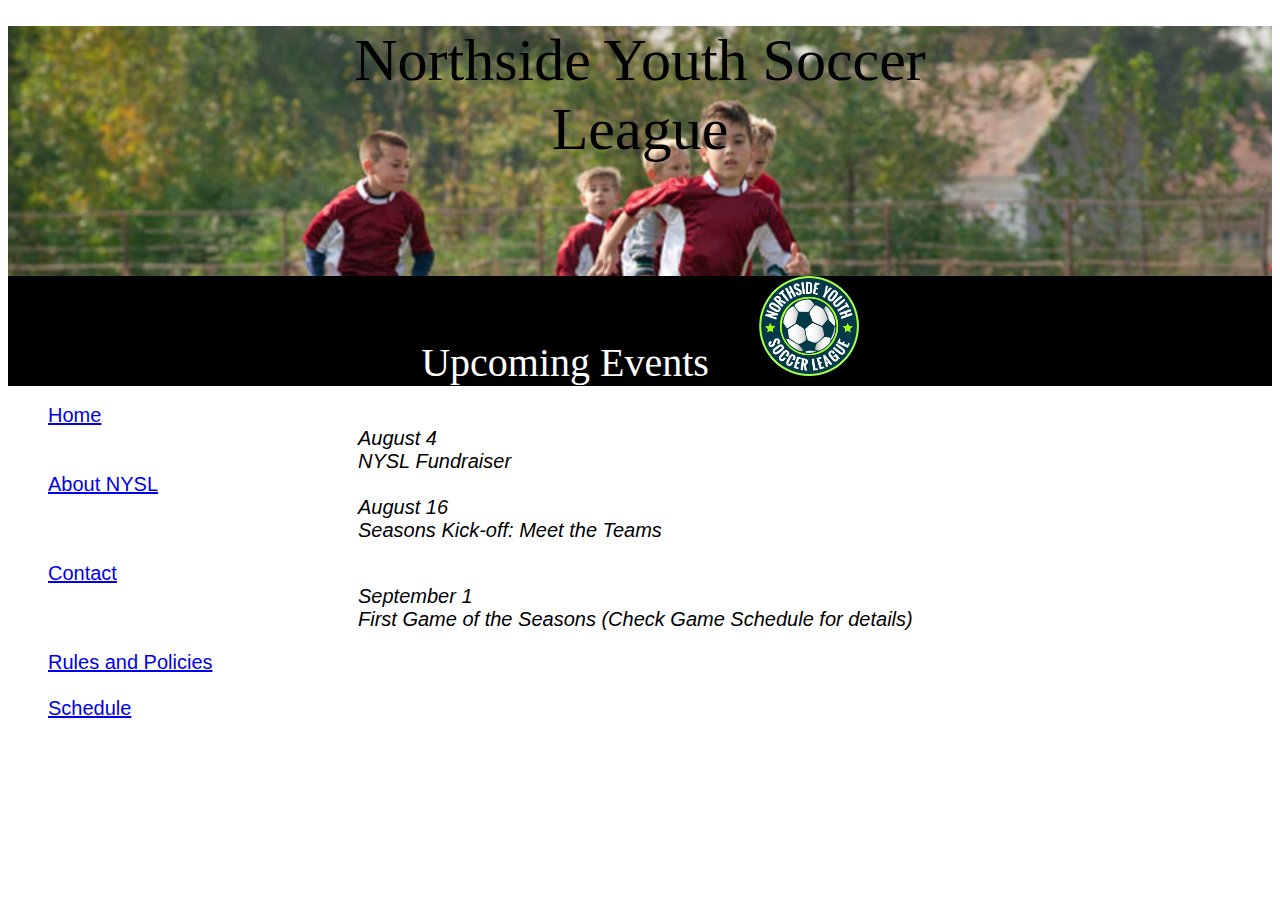
<file: index.html>
<!DOCTYPE html>
</html>
<html lang="es">
<head>     
    <meta charset="UTF-8">
    <meta http-equiv="X-UA-Compatible" content="IE=edge">
    <meta name="viewport" content="width=device-width, initial-scale=1.0">
    <title>Northside</title>
    <link rel="stylesheet" href="estilos\nysl1.css">
</head>
<body>
<br>
     <div id="titulo">Northside Youth Soccer League</div>
     <div id= "subtitulo">Upcoming Events <img src="nysl_logo.png"  style= "width:100px; height:100px;"> </div>
    <br>
     <div id="eventos">
       <a href= "index.html"> Home </a> </div>
     <div id=cursiva> August 4 <br>
               NYSL Fundraiser   </div>
     <div id="eventos">
          <a href= "about.html" > About NYSL </a>  </div>
     <div id=cursiva> August 16  <br>
               Seasons Kick-off: Meet the Teams  </p> </div>
     <div id="eventos">
          <a href= "contact.html"> Contact </a>  </div> 
     <div id=cursiva> September 1 <br>
      First Game of the Seasons (Check Game Schedule for details) </p> </div>
     </div>
     <div id="eventos">
          <a href= "rules.html"> Rules and Policies </a>  </div> 
     </div>
     <div id="eventos"> <br>
          <a href= "game.html"> Schedule </a>  </div> 
     </div>
</body>
</html>
</file>
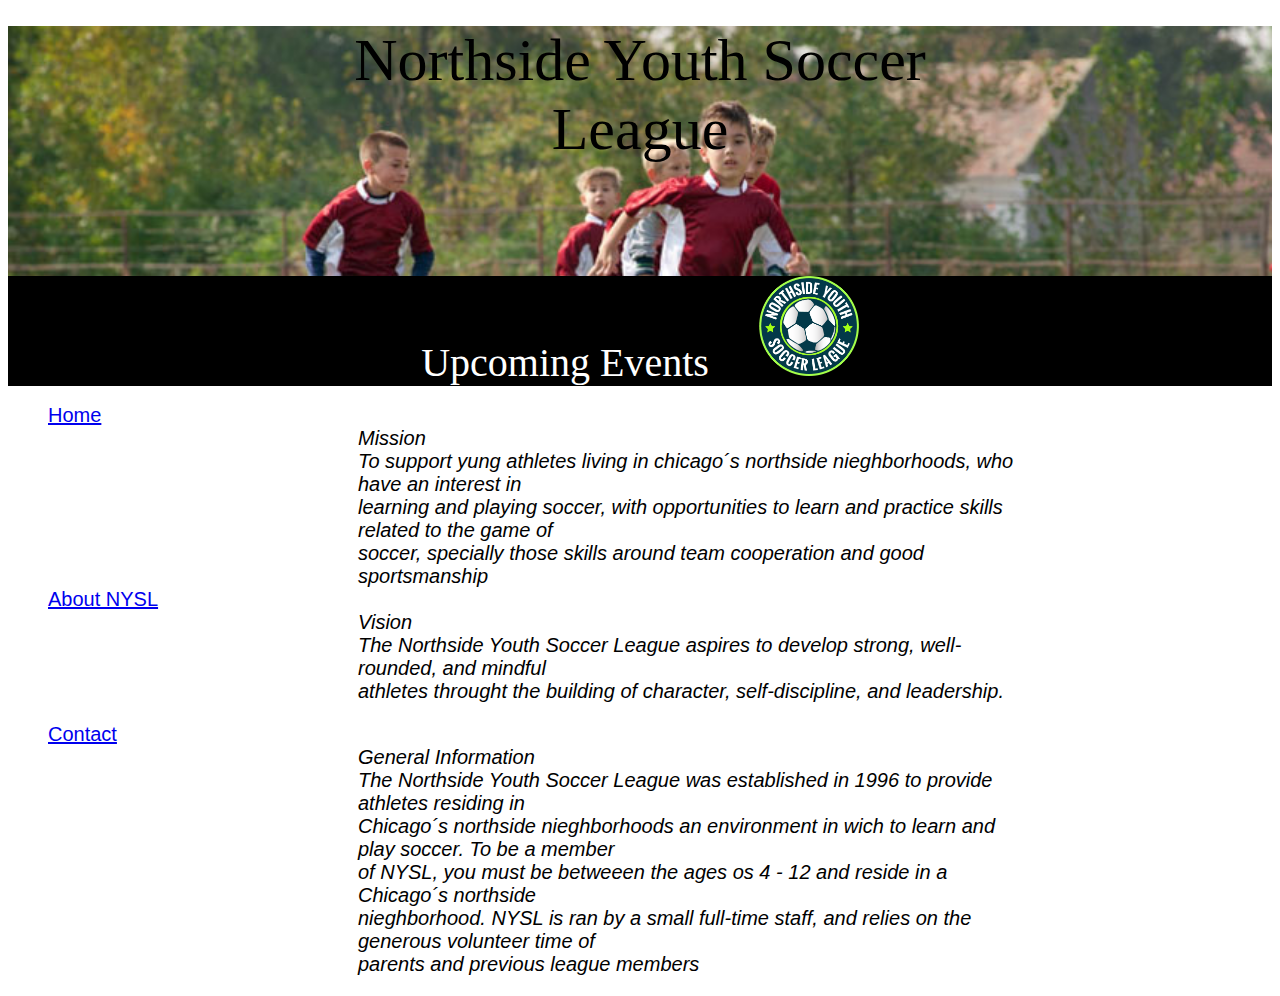
<file: about.html>
<!DOCTYPE html>
</html>
<html lang="es">
<head>     
    <meta charset="UTF-8">
    <meta http-equiv="X-UA-Compatible" content="IE=edge">
    <meta name="viewport" content="width=device-width, initial-scale=1.0">
    <title>Northside</title>
    <link rel="stylesheet" href="estilos\nysl1.css">
</head>
<body>
<br>
     <div id="titulo">Northside Youth Soccer League</div>
     <div id= "subtitulo">Upcoming Events <img src="nysl_logo.png"  style= "width:100px; height:100px;"> </div>
    <br>
     <div id="eventos">
       <a href= "index.html"> Home </a> </div>
     <div id=cursiva> Mission <br>
          To support yung athletes living in chicago´s northside nieghborhoods, who have an interest in <br>
          learning and playing soccer, with opportunities to learn and practice skills related to the game of <br>
          soccer, specially those skills around team cooperation and good sportsmanship  </div>
     <div id="eventos">
          <a href= "about.html" > About NYSL </a>  </div>
     <div id=cursiva> Vision <br>
          The Northside Youth Soccer League aspires to develop strong, well-rounded, and mindful <br>
          athletes throught the building of character, self-discipline, and leadership. </p> </div>
     <div id="eventos">
          <a href= "contact.html"> Contact </a>  </div> 
     <div id=cursiva> General Information <br>
          The Northside Youth Soccer League was established in 1996 to provide athletes residing in <br>
          Chicago´s northside nieghborhoods an environment in wich to learn and play soccer. To be a member <br>
          of NYSL, you must be betweeen the ages os 4 - 12 and reside in a Chicago´s northside <br>
          nieghborhood. NYSL is ran by a small full-time staff, and relies on the generous volunteer time of <br>
     parents and previous league members    </p> </div>
     </div>
</body>
</html>
</file>
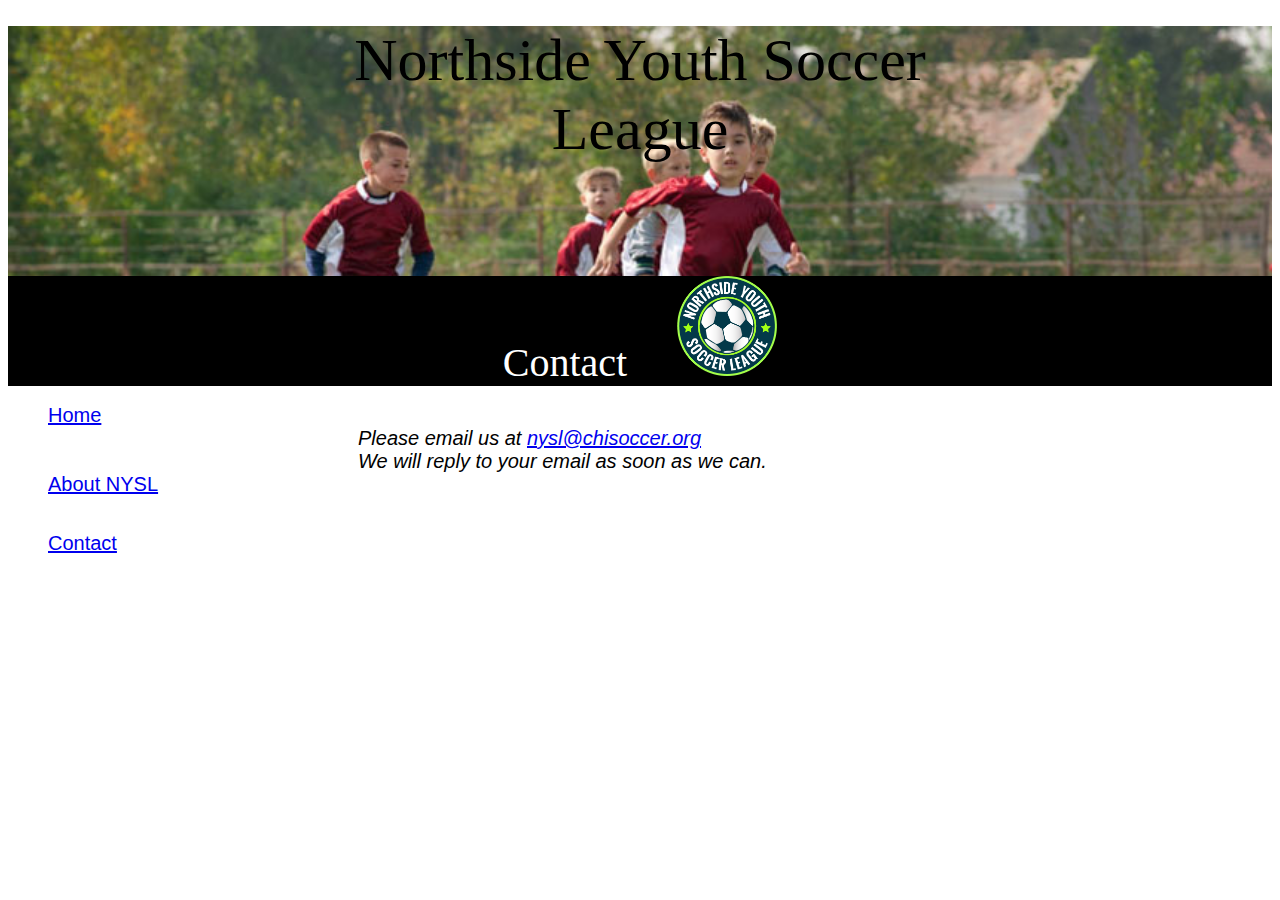
<file: contact.html>
<!DOCTYPE html>
</html>
<html lang="es">
<head>     
    <meta charset="UTF-8">
    <meta http-equiv="X-UA-Compatible" content="IE=edge">
    <meta name="viewport" content="width=device-width, initial-scale=1.0">
    <title>Northside</title>
    <link rel="stylesheet" href="estilos\nysl1.css">
</head>
<body>
<br>
     <div id="titulo">Northside Youth Soccer League</div>
     <div id= "subtitulo">Contact <img src="nysl_logo.png"  style= "width:100px; height:100px;"> </div>
     <br>
     <div id="eventos">
       <a href= "index.html"> Home </a> </div>
     <div id=cursiva> Please email us at <a href="mailto:nysl@chisoccer.org" >nysl@chisoccer.org</a> <br> 
            We will reply to your email as soon as we can. </div>
     <div id="eventos">
          <a href= "about.html" > About NYSL </a>  </div> <br>
          <br>
     <div id="eventos">
          <a href= "contact.html"> Contact </a>  </div> 
     </div>
</body>
</html>
</file>
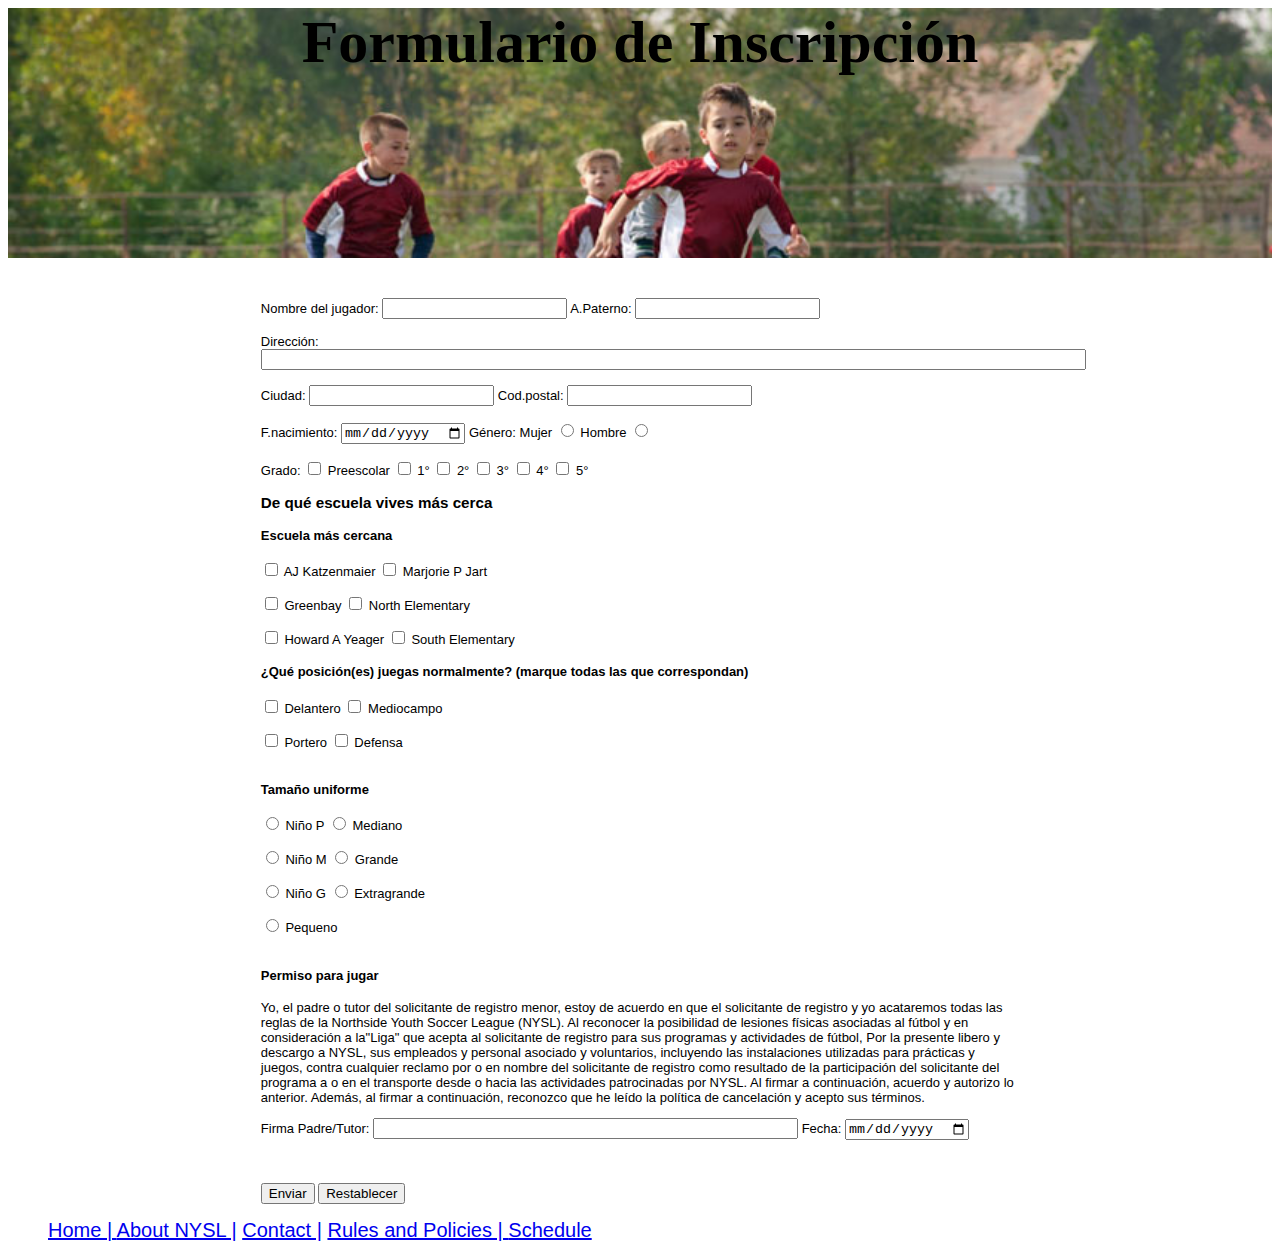
<file: form.html>
<html lang="en">
<head>
    <meta charset="UTF-8">
    <meta http-equiv="X-UA-Compatible" content="IE=edge">
    <meta name="viewport" content="width=device-width, initial-scale=1.0">
    <title>Form</title>
    <link rel="stylesheet" href="estilos\nysl1.css">
</head>
<body>
    <h1 id="titulo">Formulario de Inscripción</h1>
    <form action="show_data.html" method="get">
    <div>
        <!-- primer bloque del formulario -->
        <label for="fname">Nombre del jugador:</label>
        <input type="text" id="fname" name="fname">
        <label for="lname">A.Paterno:</label>
        <input type="text" id="lname" name="lname"><br><br>
        <label for="adress">Dirección:</label>
        <input type="text" id="adress" name="adress" size="100"><br><br>
        <label for="city">Ciudad:</label>
        <input type="text" id="city" name="city">
        <label for="cpostal">Cod.postal:</label>
        <input type="text" id="cpostal" name="cpostal"><br><br>
        <label for="bornd">F.nacimiento:</label>
        <input type="date" id="bornd" name="bornd">
        <label >Género:</label>
        <label for="mujer">Mujer</label>
        <input type="radio" id="mujer" name="tipo_gen" value="mujer">
        <label for="hombre">Hombre</label>
        <input type="radio" id="hombre" name="tipo_gen" value="hombre"><br><br>
        <label >Grado:</label>
        <input type="checkbox" id="pregrado" name="grado" value="pregrado">
        <label >Preescolar</label> 
        <input type="checkbox" id="1grado" name="grado" value="1grado">
        <label >1°</label>
        <input type="checkbox" id="2grado" name="grado" value="2grado">
        <label >2°</label>
        <input type="checkbox" id="3grado" name="grado" value="3grado">
        <label >3°</label>
        <input type="checkbox" id="4grado" name="grado" value="4grado">
        <label >4°</label>
        <input type="checkbox" id="5grado" name="grado" value="5grado">
        <label >5°</label>
        <!-- consulta por la escuela mas cercana-->
        <h3>De qué escuela vives más cerca</h3>
        <h4>Escuela más cercana</h4>
        <input type="checkbox" id="AJ Katzenmaier" name="escuela" value="AJ Katzenmaier">
        <label >AJ Katzenmaier</label>
        <input type="checkbox" id="Marjorie P Hart" name="escuela" value="Marjorie P Hart">
        <label >Marjorie P Jart</label><br><br>
        <input type="checkbox" id="Greenbay" name="escuela" value="Greenbay">
        <label >Greenbay</label>
        <input type="checkbox" id="North Elementary" name="escuela" value="North Elementary">
        <label >North Elementary</label><br><br>
        <input type="checkbox" id="Howard A Yeager" name="escuela" value="Howard A Yeager">
        <label >Howard A Yeager</label>
        <input type="checkbox" id="South Elementary" name="escuela" value="South Elementary">
        <label >South Elementary</label>
        <!-- consulta por la posicion en el juego-->
        <h4>¿Qué posición(es) juegas normalmente? (marque todas las que correspondan)</h4>
        <input type="checkbox" id="delantero" name="posicion" value="delantero">
        <label >Delantero</label>
        <input type="checkbox" id="mediocampo" name="posicion" value="mediocampo">
        <label >Mediocampo</label><br><br>
        <input type="checkbox" id="portero" name="posicion" value="portero">
        <label >Portero</label>
        <input type="checkbox" id="defensa" name="posicion" value="defensa">
        <label >Defensa</label><br><br>
        <!-- pregunta por la talla del uniforme-->
        <h4>Tamaño uniforme</h4>
        <input type="radio" id="ninop" name="tam_uniforme" value="ninop">
        <label for="ninop">Niño P</label>
        <input type="radio" id="mediano" name="tam_uniforme" value="mediano">
        <label for="mediano">Mediano</label><br><br>
        <input type="radio" id="ninom" name="tam_uniforme" value="ninom">
        <label for="ninom">Niño M</label>
        <input type="radio" id="grande" name="tam_uniforme" value="grande">
        <label for="grande">Grande</label><br><br>
        <input type="radio" id="ninog" name="tam_uniforme" value="ninog">
        <label for="ninog">Niño G</label>
        <input type="radio" id="extrag" name="tam_uniforme" value="extrag">
        <label for="extrag">Extragrande</label><br><br>
        <input type="radio" id="pequeno" name="tam_uniforme" value="pequeno">
        <label for="extrag">Pequeno</label><br><br>
        <!-- solicita firma de aceptación-->
        <h4>Permiso para jugar</h4>
        <p>Yo, el padre o tutor del solicitante de registro menor, estoy de acuerdo en que el solicitante de registro y yo acataremos todas las reglas de la Northside Youth Soccer League (NYSL). Al reconocer la posibilidad de lesiones físicas asociadas al fútbol y en consideración a la"Liga" que acepta al solicitante de registro para sus programas y actividades de fútbol, Por la presente libero y descargo a NYSL, sus empleados y personal asociado y voluntarios, incluyendo las instalaciones utilizadas para prácticas y juegos, contra cualquier reclamo por o en nombre del solicitante de registro como resultado de la participación del solicitante del programa a o en el transporte desde o hacia las actividades patrocinadas por NYSL.
            Al firmar a continuación, acuerdo y autorizo lo anterior. Además, al firmar a continuación, reconozco que he leído la política de cancelación y acepto sus términos.</p>
        <p> <label for="ntutor">Firma Padre/Tutor:</label>
            <input type="text" id="ntutor" name="ntutor" size=50>
            <label for="bornd">Fecha:</label>
            <input type="date" id="fechaform" name="fechaform">
        </p>
        <br><br>
        <input type="submit" value="Enviar">
        <input type="reset" value="Restablecer"> <br><br>
        </div>
        <div id="eventos">
            <a href= "index.html"> Home | </a>
            <a href= "about.html" > About NYSL  |</a> 
            <a href= "contact.html"> Contact   |</a>     
            <a href= "rules.html"> Rules and Policies   | </a>  
            <a href= "game.html"> Schedule </a> 
        </div>
    </form>  
</body>
</html>
</file>
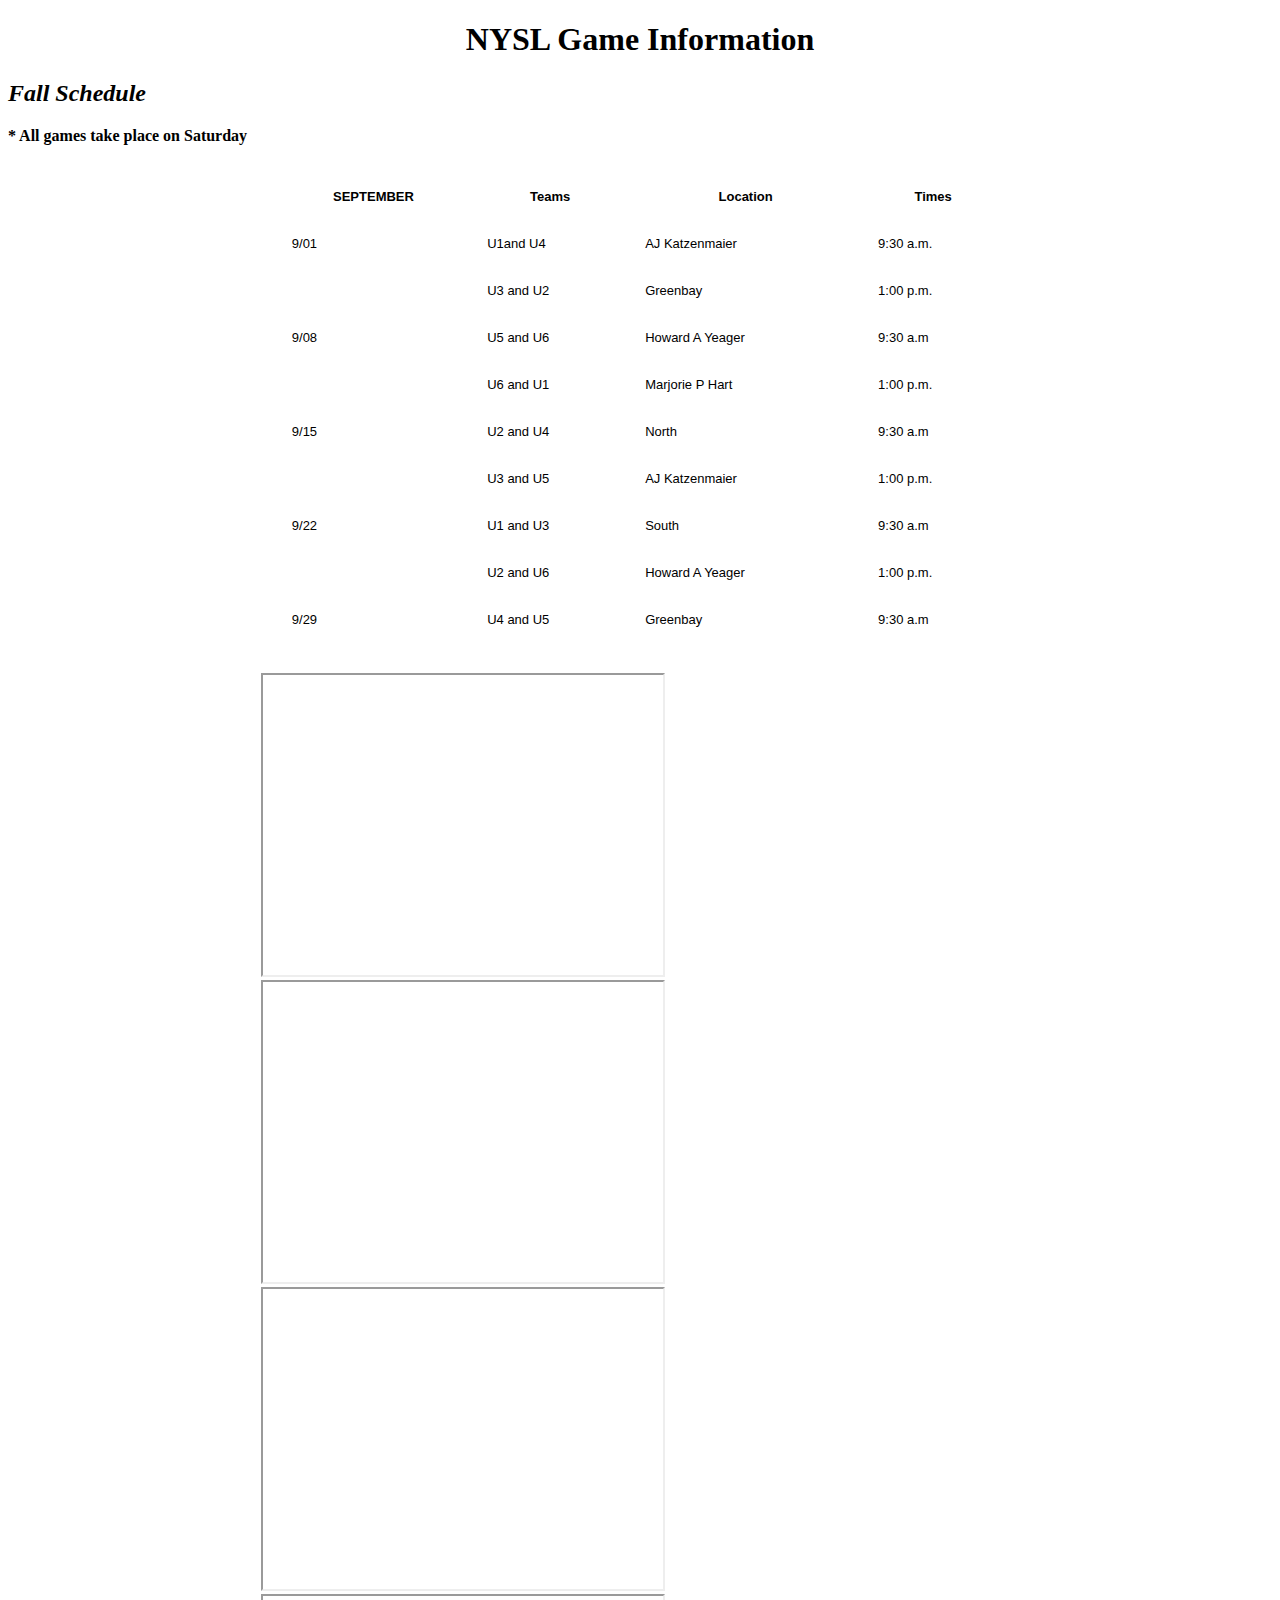
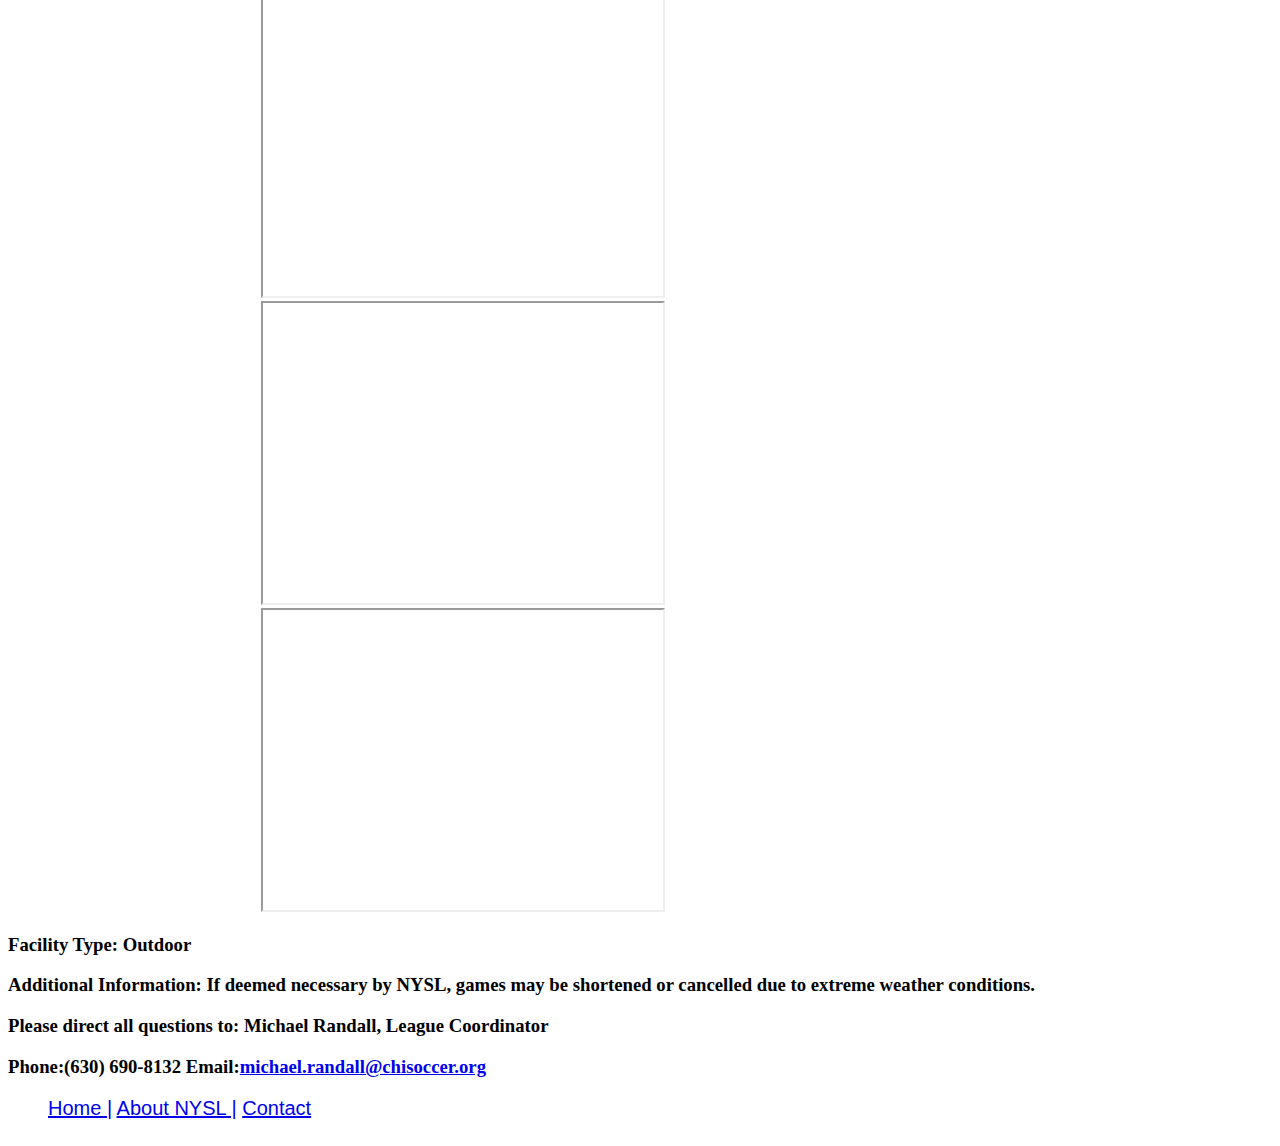
<file: game.html>
<!DOCTYPE html>
</html>
<html lang="es">
<head>     
    <meta charset="UTF-8">
    <meta http-equiv="X-UA-Compatible" content="IE=edge">
    <meta name="viewport" content="width=device-width, initial-scale=1.0">
    <title>Northside</title>
    <link rel="stylesheet" href="estilos\nysl1.css">
</head>
<body>
    <h1 style="text-align: center">NYSL Game Information </h1>
    <h2 style="text-align: left; font-style:oblique ;">Fall Schedule </h2>
    <h2 style="text-align: left; font-size: medium;"> * All games take place on Saturday</h2>
    <div>
        <table >
            <tr>
              <th>SEPTEMBER</th>
              <th>Teams</th>
              <th>Location</th>
              <th>Times</th>
            </tr>
            <tr>
                <td>  9/01 </td>
                <td>U1and U4</td>
                <td>AJ Katzenmaier</td>
                <td> 9:30 a.m.</td> 
            </tr>
            <tr>
                <td></td>
                <td>U3 and U2</td>
                <td>Greenbay</td>
                <td>1:00 p.m.</td>
            </tr>
            <tr>
                <td>9/08</td>
                <td>U5 and U6</td>
                <td>Howard A Yeager</td>
                <td>9:30 a.m</td>
            </tr>
            <tr>
                <td></td>
                <td>U6 and U1</td>
                <td>Marjorie P Hart</td>
                <td>1:00 p.m.</td>
            </tr>
            <tr>
                <td>9/15</td>
                <td>U2 and U4</td>
                <td>North</td>
                <td>9:30 a.m</td>
            </tr>
            <tr>
                <td></td>
                <td>U3 and U5</td>
                <td>AJ Katzenmaier</td>
                <td>1:00 p.m.</td>
            <tr>
                <td>9/22</td>
                <td>U1 and U3</td>
                <td>South</td>
                <td>9:30 a.m</td>
            </tr>        
            <tr>
                <td></td>
                <td>U2 and U6</td>
                <td>Howard A Yeager</td>
                <td>1:00 p.m.</td>
            </tr> 
            <tr>
                <td>9/29</td>
                <td>U4 and U5</td>
                <td>Greenbay</td>
                <td>9:30 a.m</td>
            </tr>
          </table>
          <br>
          <iframe src="https://www.google.com/maps/embed?pb=!1m18!1m12!1m3!1d2949.7810708171005!2d-87.86499018454475!3d42.32586807918915!2m3!1f0!2f0!3f0!3m2!1i1024!2i768!4f13.1!3m3!1m2!1s0x880f932fbc6ba7cd%3A0xcf2bbe275c6da815!2sAJ%20Katzenmaier%20Academy!5e0!3m2!1ses-419!2scl!4v1641860617895!5m2!1ses-419!2scl" width="400" height="300" style="border:1;" allowfullscreen="" loading="lazy"></iframe>
          <iframe src="https://www.google.com/maps/embed?pb=!1m18!1m12!1m3!1d2949.7203115701577!2d-87.84787868454471!3d42.32716387918917!2m3!1f0!2f0!3f0!3m2!1i1024!2i768!4f13.1!3m3!1m2!1s0x880fecd0628e1bb5%3A0x9a4d5f9aafd42e02!2sMarjorie%20P%20Hart%20School!5e0!3m2!1ses-419!2scl!4v1641861199995!5m2!1ses-419!2scl" width="400" height="300" style="border:1;" allowfullscreen="" loading="lazy"></iframe>
          <iframe src="https://www.google.com/maps/embed?pb=!1m18!1m12!1m3!1d377601.4094123067!2d-88.14901556718745!3d42.32096390000002!2m3!1f0!2f0!3f0!3m2!1i1024!2i768!4f13.1!3m3!1m2!1s0x880f933bce5af881%3A0x740a7a7d548adce1!2sGreen%20Bay%20School%20(Pre-K)!5e0!3m2!1ses-419!2scl!4v1641861502641!5m2!1ses-419!2scl" width="400" height="300" style="border:1;" allowfullscreen="" loading="lazy"></iframe>
          <iframe src="https://www.google.com/maps/embed?pb=!1m18!1m12!1m3!1d379954.68694224086!2d-88.0705127361546!3d41.92734153301051!2m3!1f0!2f0!3f0!3m2!1i1024!2i768!4f13.1!3m3!1m2!1s0x880fd21663532b7b%3A0x17dec3397acc27a4!2sNorth%20Park%20Elementary%20School!5e0!3m2!1ses-419!2scl!4v1641862973238!5m2!1ses-419!2scl" width="400" height="300" style="border:1;" allowfullscreen="" loading="lazy"></iframe>
          <iframe src="https://www.google.com/maps/embed?pb=!1m18!1m12!1m3!1d2950.270062631387!2d-87.85606978454513!3d42.3154382791899!2m3!1f0!2f0!3f0!3m2!1i1024!2i768!4f13.1!3m3!1m2!1s0x880feccac26b07c5%3A0x8b51fa5d6efe771a!2sHoward%20A.%20Yeager%20School%20(PREK-K)!5e0!3m2!1ses-419!2scl!4v1641862526409!5m2!1ses-419!2scl" width="400" height="300" style="border:1;" allowfullscreen="" loading="lazy"></iframe>
          <iframe src="https://www.google.com/maps/embed?pb=!1m18!1m12!1m3!1d380363.19783384464!2d-87.98723242541602!3d41.85870512174047!2m3!1f0!2f0!3f0!3m2!1i1024!2i768!4f13.1!3m3!1m2!1s0x880fb7ad3c474b63%3A0x93bdf85af2a839ed!2sSOUTH%20ELEMENTARY%20SCHOOL!5e0!3m2!1ses-419!2scl!4v1641863183340!5m2!1ses-419!2scl" width="400" height="300" style="border:1;" allowfullscreen="" loading="lazy"></iframe>
    </div>
    <h3> Facility Type: Outdoor  </h3>
    <h3>Additional Information: If deemed necessary by NYSL, games may be shortened or cancelled due to extreme weather conditions.</h3>
    <h3> Please direct all questions to: Michael Randall, League Coordinator</h3> 
    <h3>Phone:(630) 690-8132 Email:<a href="mailto:michael.randall@chisoccer.org" >michael.randall@chisoccer.org</a></h3>
    
    <div id="eventos">
       <!-- <button type="button" onclick= a href= index.html >Home</button> -->
        <a href= "index.html"> Home  |</a>
        <a href= "about.html"> About NYSL  |</a>
        <a href= "contact.html"> Contact </a>
     </div>
     <br>
</body>
</html>
</file>
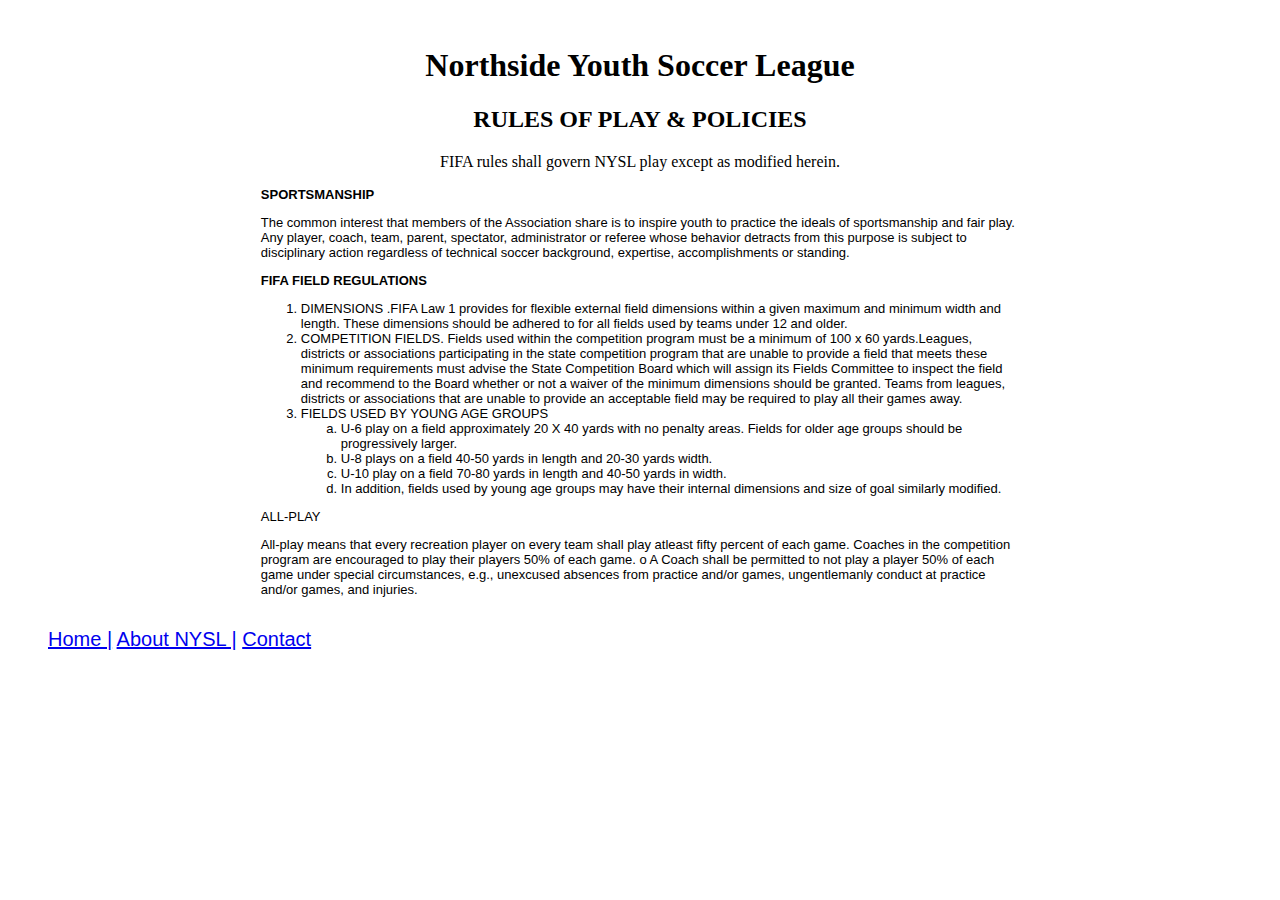
<file: rules.html>
<!DOCTYPE html>
</html>
<html lang="es">
<head>     
    <meta charset="UTF-8">
    <meta http-equiv="X-UA-Compatible" content="IE=edge">
    <meta name="viewport" content="width=device-width, initial-scale=1.0">
    <title>Northside</title>
    <link rel="stylesheet" href="estilos\nysl1.css">
</head>
<body>
<br>
     <h1 style="text-align: center">Northside Youth Soccer League </h1>
     <h2 style="text-align: center;">RULES OF PLAY & POLICIES </h2>
     <p style="text-align: center;"> FIFA rules shall govern NYSL play except as modified herein.</p>
     <div>
     <p style="font-weight:bold" >SPORTSMANSHIP <p>
      <p>  The common interest that members of the Association share is to inspire youth to practice the ideals of sportsmanship and fair play. Any player, coach, team, parent, spectator, administrator or referee whose behavior detracts from this purpose is subject to disciplinary action regardless of technical soccer background, expertise, accomplishments or standing.
        </p>
    <p style="font-weight:bold"> FIFA FIELD REGULATIONS</p>
    <ol>
    	<li>DIMENSIONS .FIFA Law 1 provides for flexible external field dimensions within a given maximum and minimum width and length. These dimensions should be adhered to for all fields used by teams under 12 and older.</li> 
        <li>COMPETITION FIELDS. Fields used within the competition program must be a minimum of 100 x 60 yards.Leagues, districts or associations participating in the state competition program that are unable to provide a field that meets these minimum requirements must advise the State Competition Board which will assign its Fields Committee to inspect the field and recommend to the Board whether or not a waiver of the minimum dimensions should be granted. Teams from leagues, districts or associations that are unable to provide an acceptable field may be required to play all their games away.</li>
    	<li>FIELDS USED BY YOUNG AGE GROUPS</li>
        <ol type="a">      
            <li>U-6 play on a field approximately 20 X 40 yards with no penalty areas. Fields for older age groups should be progressively larger.</li>
            <li>U-8 plays on a field 40-50 yards in length and 20-30 yards width.</li>
            <li> U-10 play on a field 70-80 yards in length and 40-50 yards in width.</li> 
        	<li> In addition, fields used by young age groups may have their internal dimensions and size of goal similarly modified.</li> 
        </ol>
    </ol>
        <p>ALL-PLAY</p>
        <p>All-play means that every recreation player on every team shall play atleast fifty percent of each game. Coaches in the competition program are encouraged to play their players 50% of each game.
            o A Coach shall be permitted to not play a player 50% of each game under special circumstances, e.g., unexcused absences from practice and/or games, ungentlemanly conduct at practice and/or games, and injuries.
            </p>
        </div>
        <br>
     <div id="eventos">
       <!-- <button type="button" onclick= a href= index.html >Home</button> -->
       <a href= "index.html"> Home  |</a>
        <a href= "about.html"> About NYSL  |</a>
        <a href= "contact.html"> Contact </a>
     </div>
</body>
</html>
</file>
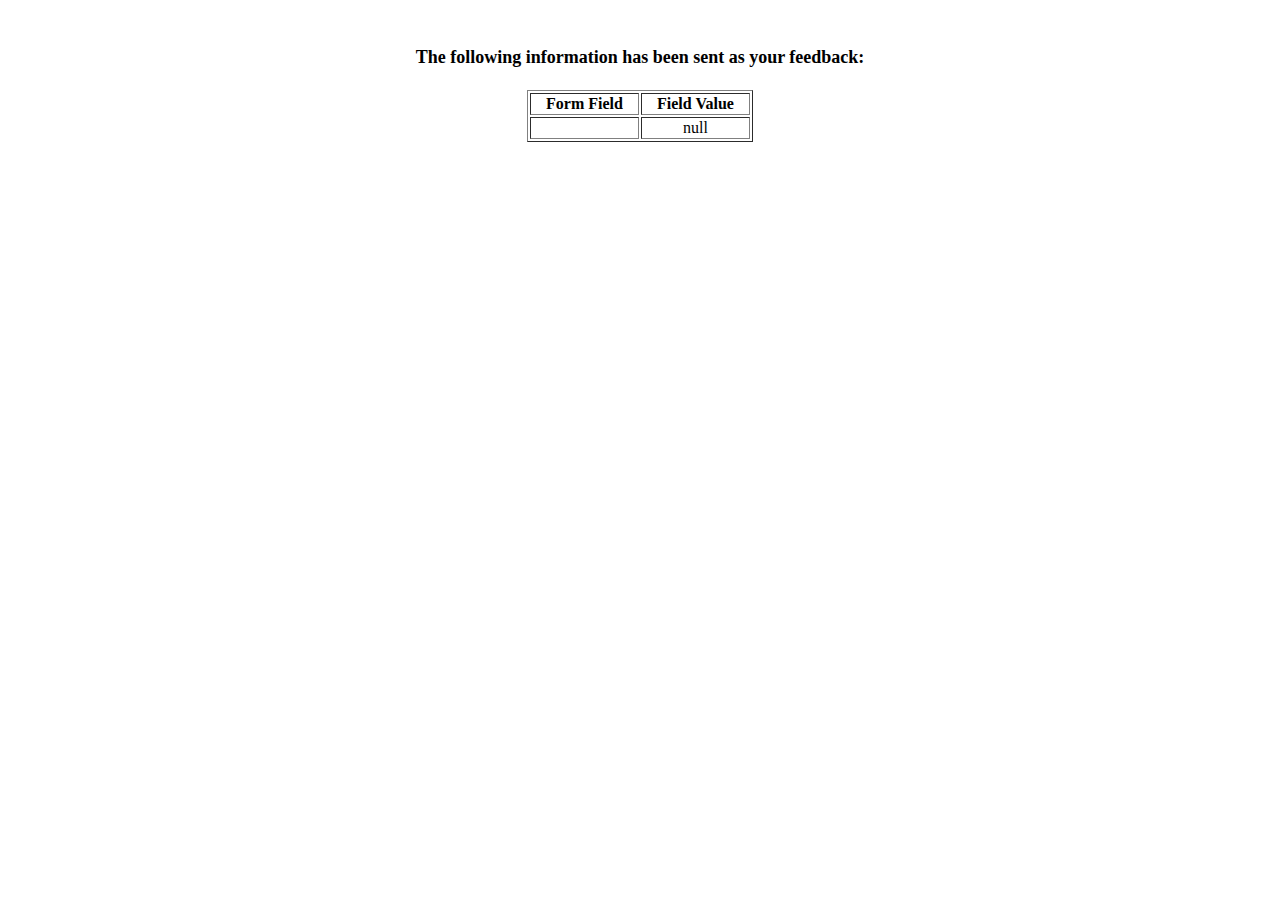
<file: show_data.html>
<html>
<head>
<title>Feedback Sent</title>
</head>
<body>
<p align=center>&nbsp;</p>
<h1 align=center><font size="+1">The following information has been sent as your
  feedback:</font></h1>

<table border="1" align=center width="226">
  <tr>
    <th align="center">Form Field</th>
    <th align="center">Field Value</th>
  </tr>
<script language="javascript">
var args = location.search.substr(1).split('&');
for (var i = 0; i < args.length; ++i) {
  var parts = args[i].split('=');
  if (parts != null) {
    var field = parts[0];
    var value = parts[1];
    if (value == null) {
      value = "null"
    }
    else {
      value = '"' + unescape(value.replace(/\+/g, ' ')) + '"';
    }

    document.writeln('<tr><td align="center">' + field + '</td>');
    document.writeln('<td align="center">' + value + '</td></tr>');
  }
}
</script>

<noscript>
<tr><td>
<p>You need to turn on Javascript in your browser.</p>

<p>In Microsoft Internet Explorer 4 or greater:</p>
<ul>
<li>From the "Tools" menu (in IE 4, it's the "View" menu), select "Internet Options".</li>
<li>Click on the "Security" tab.</li>
<li>Click on the "Custom Level" button. (In IE 4, select "Custom"
and then click on "Settings...".)</li>
<li>Under "Active scripting" make sure "Enable" is selected.</li>
</ul>

<p>In Netscape version 4 or greater:</p>
<ul>
<li>From the <b>Edit</b> menu, select <b>Preferences</b>.</li>
<li>In the <b>Category</b> list on the left, click on the word "Advanced".</li>
<li>In the panel on the right, make sure "Enable JavaScript" is checked.</li>
<li>Click the <b>OK</b> button.</li>
</ul>

</td></tr>
</noscript>

</table>
</body>
</html>
</file>
